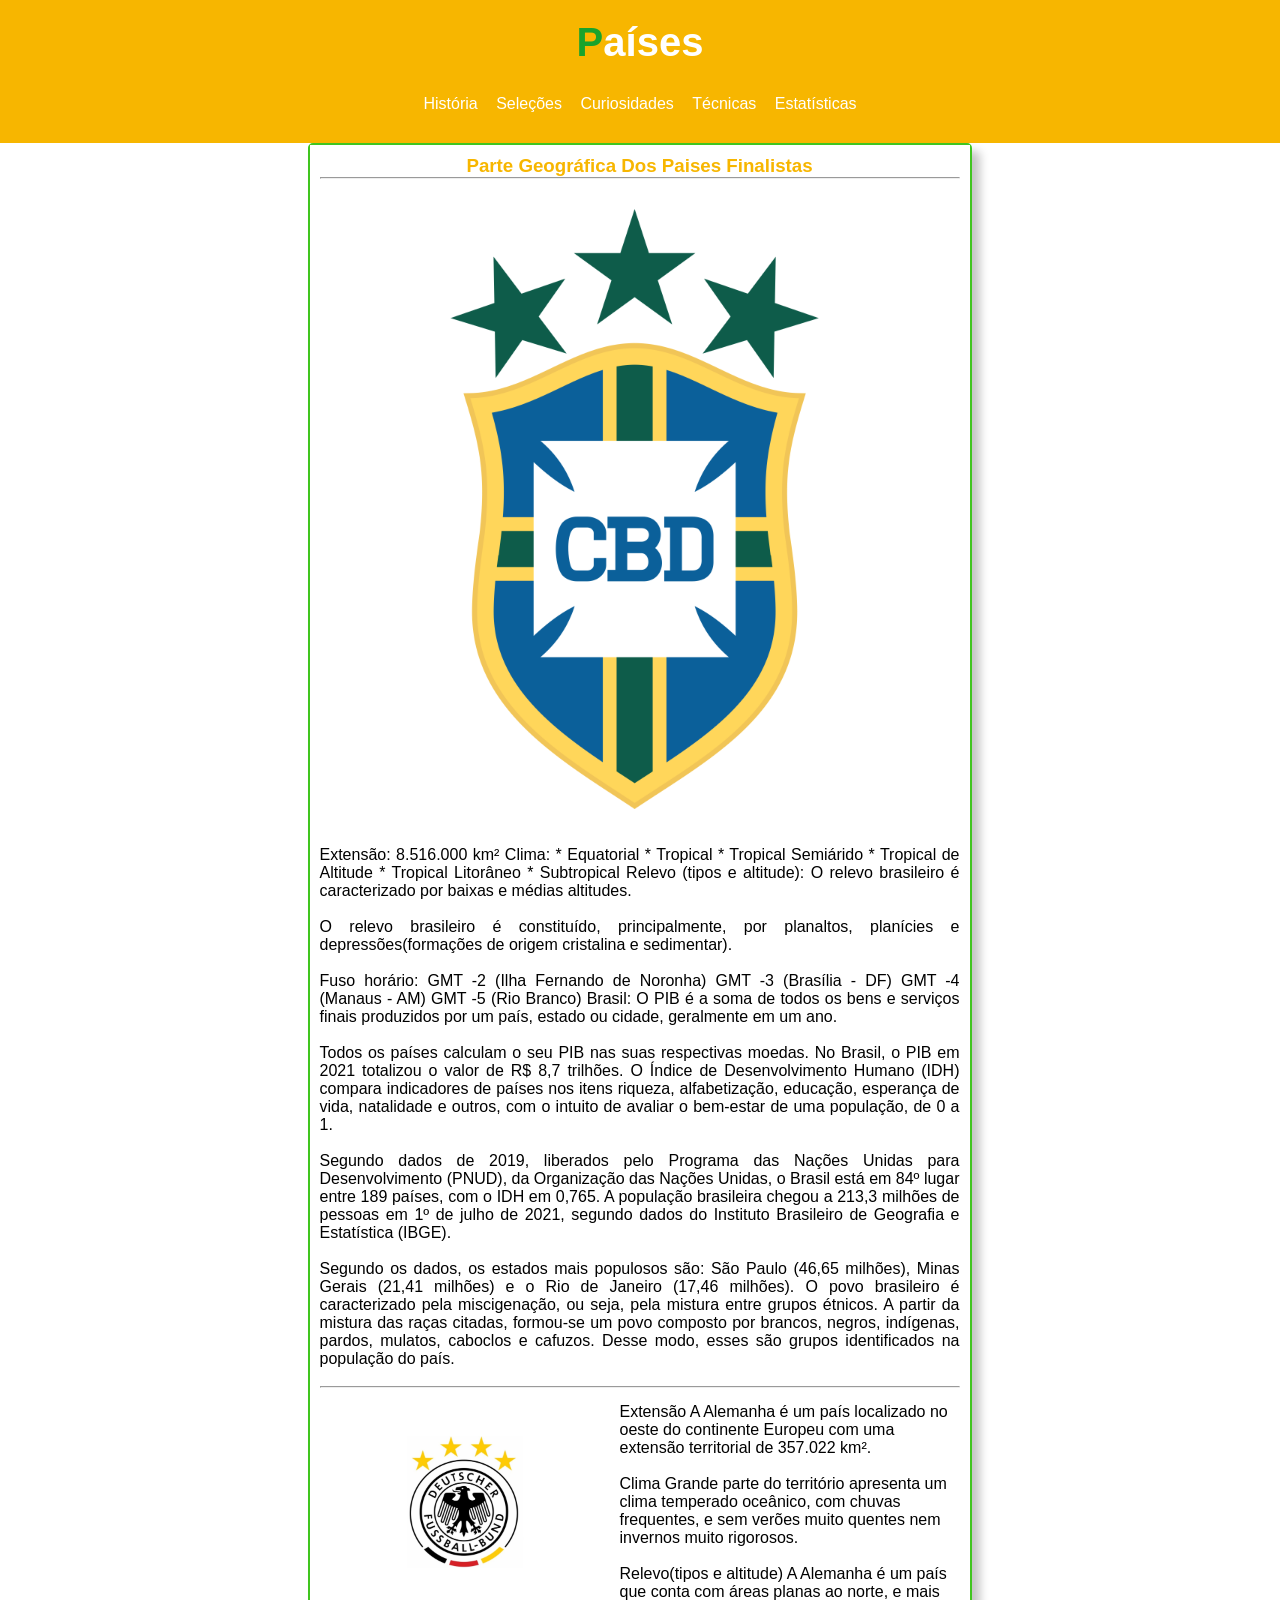
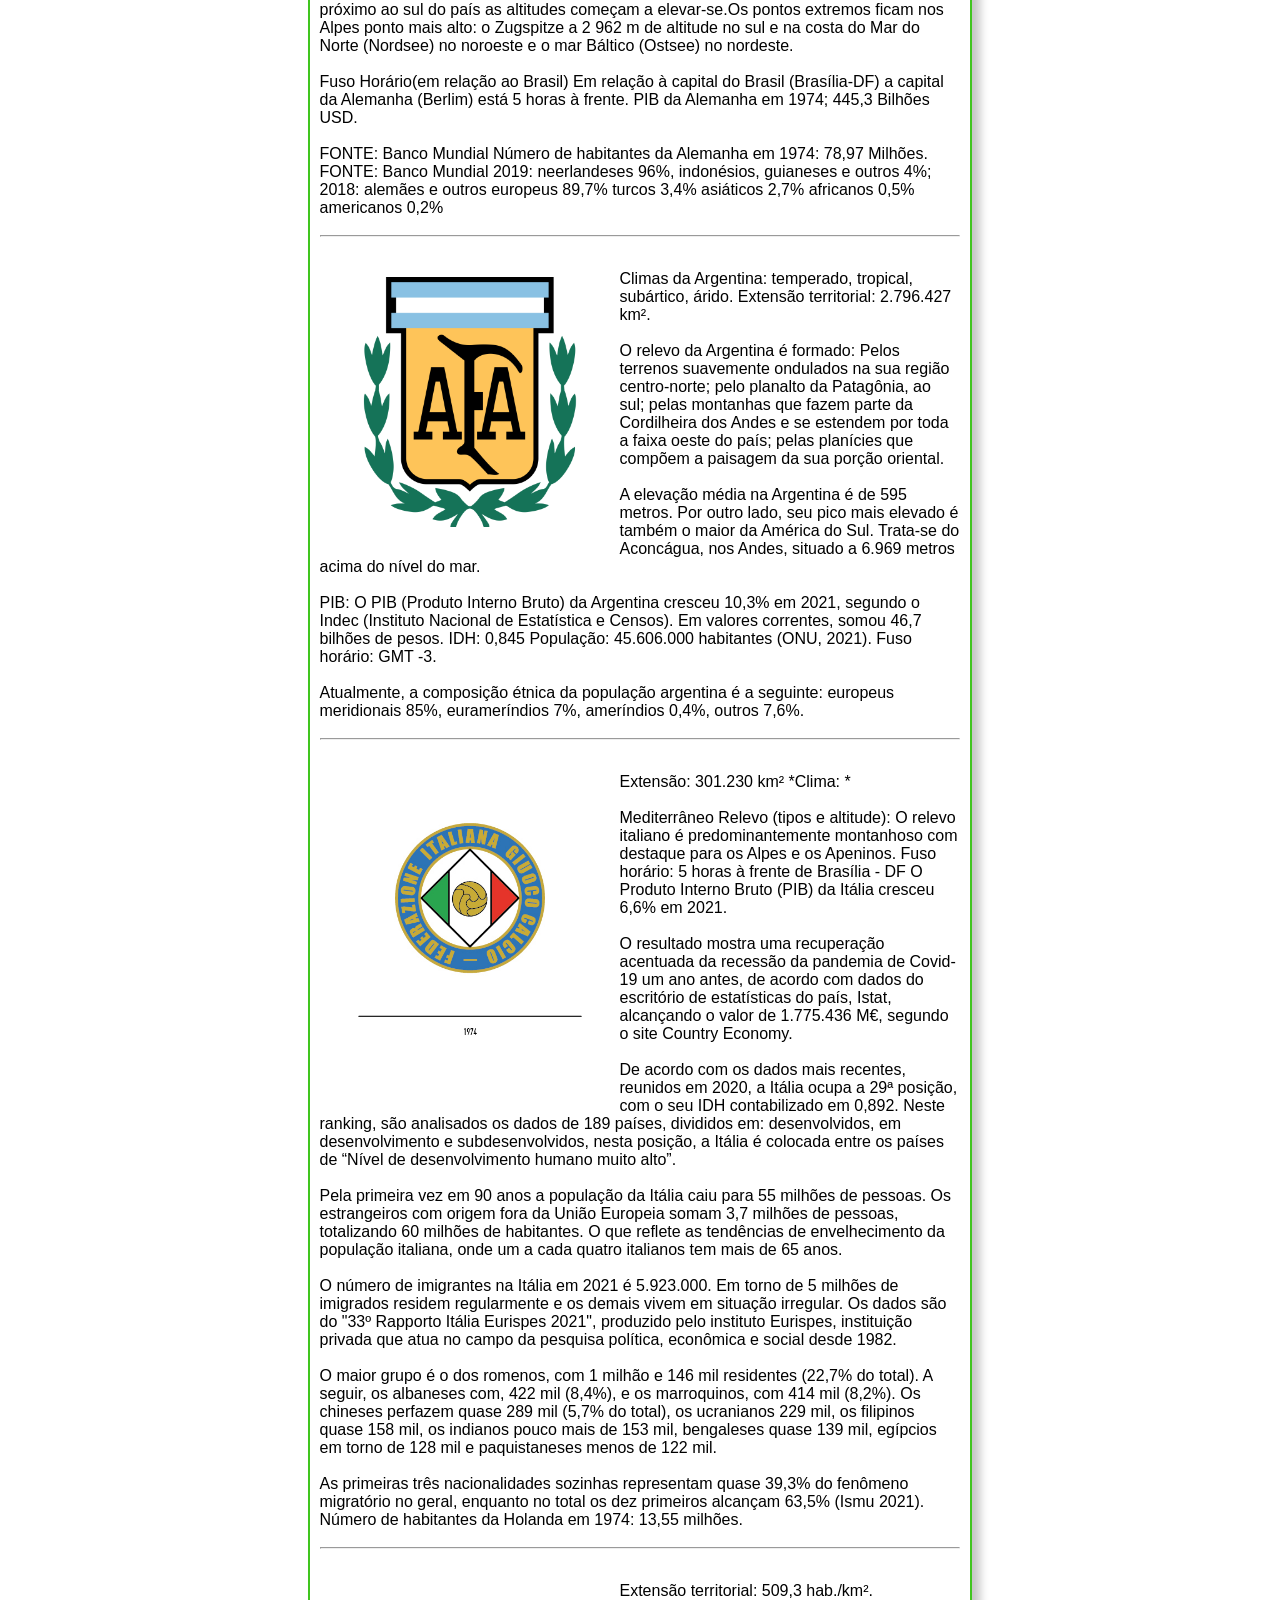
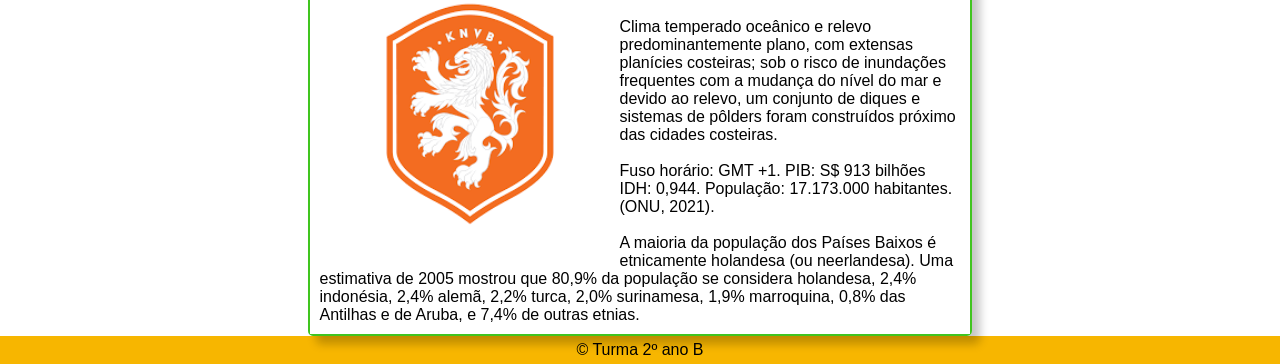
<file: index.html>
<!DOCTYPE html>
<html>

    <head>
		<title>Seleções</title>
		<meta charset="utf-8">
		<meta http-equiv="content-language" content="pt-br">
		<meta name="copyright" content="Turma 2 ano"> 
		<meta name="description" content="Futebol">

		<link rel="stylesheet" type="text/css" href="css/style1.css">
	</head>
	<body>
        <div id="cabecalho">
			<div id="logo">
				<h1><span style="color:rgb(25, 163, 44)">P</span>aíses</h1>
			</div>
			
			<div id="menu">
                		<a href="https://guiandrelino.github.io/SITE-COPA/" class="item_menu">História</a>
				<a href="https://guiandrelino.github.io/selecao/" class="item_menu">Seleções</a>
				<a href="https://guiandrelino.github.io/curiosidade/" class="item_menu">Curiosidades</a>
				<a href="https://guiandrelino.github.io/tecnicas/" class="item_menu">Técnicas</a>
                		<a href="https://guiandrelino.github.io/estatisticas/" class="item_menu">Estatísticas</a>
			</div>
        </div>

        <div id="conteudo">
			<div id="conteudo_esquerdo">
				<div id="postagem">
				<h3 style="text-align: center;">Parte Geográfica Dos Paises Finalistas</h3>
                <hr>
				<img id="selecao" src="img/brasil.png">
				<p id="paragrafo" style="text-align: justify;">  
                    <br>Extensão: 8.516.000 km² Clima: * Equatorial * Tropical * Tropical Semiárido * Tropical de Altitude * Tropical Litorâneo * Subtropical Relevo (tipos e altitude): O relevo brasileiro é caracterizado por baixas e médias altitudes. 
                    <br>
                    <br>O relevo brasileiro é constituído, principalmente, por planaltos, planícies e depressões(formações de origem cristalina e sedimentar). 
                    <br>
                    <br>Fuso horário: GMT -2 (Ilha Fernando de Noronha) GMT -3 (Brasília - DF) GMT -4 (Manaus - AM) GMT -5 (Rio Branco) Brasil: O PIB é a soma de todos os bens e serviços finais produzidos por um país, estado ou cidade, geralmente em um ano. 
                    <br>
                    <br>Todos os países calculam o seu PIB nas suas respectivas moedas. No Brasil, o PIB em 2021 totalizou o valor de R$ 8,7 trilhões. O Índice de Desenvolvimento Humano (IDH) compara indicadores de países nos itens riqueza, alfabetização, educação, esperança de vida, natalidade e outros, com o intuito de avaliar o bem-estar de uma população, de 0 a 1. 
                    <br>
                    <br>Segundo dados de 2019, liberados pelo Programa das Nações Unidas para Desenvolvimento (PNUD), da Organização das Nações Unidas, o Brasil está em 84º lugar entre 189 países, com o IDH em 0,765. A população brasileira chegou a 213,3 milhões de pessoas em 1º de julho de 2021, segundo dados do Instituto Brasileiro de Geografia e Estatística (IBGE). 
                    <br>
                    <br>Segundo os dados, os estados mais populosos são: São Paulo (46,65 milhões), Minas Gerais (21,41 milhões) e o Rio de Janeiro (17,46 milhões). O povo brasileiro é caracterizado pela miscigenação, ou seja, pela mistura entre grupos étnicos. A partir da mistura das raças citadas, formou-se um povo composto por brancos, negros, indígenas, pardos, mulatos, caboclos e cafuzos. Desse modo, esses são grupos identificados na população do país.
                    
                </p>
                <br>
                <hr>
                <p>
                    <img id="argentina" src="img/alemanhalogo.jpg">
                    Extensão A Alemanha é um país localizado no oeste do continente Europeu com uma extensão territorial de 357.022 km². 
                    <br>
                    <br>Clima Grande parte do território apresenta um clima temperado oceânico, com chuvas frequentes, e sem verões muito quentes nem invernos muito rigorosos. 
                    <br>
                    <br>Relevo(tipos e altitude) A Alemanha é um país que conta com áreas planas ao norte, e mais próximo ao sul do país as altitudes começam a elevar-se.Os pontos extremos ficam nos Alpes ponto mais alto: o Zugspitze a 2 962 m de altitude no sul e na costa do Mar do Norte (Nordsee) no noroeste e o mar Báltico (Ostsee) no nordeste. 
                    <br>
                    <br>Fuso Horário(em relação ao Brasil) Em relação à capital do Brasil (Brasília-DF) a capital da Alemanha (Berlim) está 5 horas à frente. PIB da Alemanha em 1974; 445,3 Bilhões USD.  
                    <br>
                    <br>FONTE: Banco Mundial Número de habitantes da Alemanha em 1974: 78,97 Milhões. FONTE: Banco Mundial 2019: neerlandeses 96%, indonésios, guianeses e outros 4%; 2018: alemães e outros europeus 89,7% turcos 3,4% asiáticos 2,7% africanos 0,5% americanos 0,2%
            </p>
                <br>
                <hr>
                    <p>
                    <img id="argentina" src="img/argentina.png">
                <br>Climas da Argentina: temperado, tropical, subártico, árido. Extensão territorial: 2.796.427 km².
                <br>
                <br>O relevo da Argentina é formado: Pelos terrenos suavemente ondulados na sua região centro-norte; pelo planalto da Patagônia, ao sul; pelas montanhas que fazem parte da Cordilheira dos Andes e se estendem por toda a faixa oeste do país; pelas planícies que compõem a paisagem da sua porção oriental.
                <br>
                <br>A elevação média na Argentina é de 595 metros. Por outro lado, seu pico mais elevado é também o maior da América do Sul. Trata-se do Aconcágua, nos Andes, situado a 6.969 metros acima do nível do mar.
                <br>
                <br>PIB: O PIB (Produto Interno Bruto) da Argentina cresceu 10,3% em 2021, segundo o Indec (Instituto Nacional de Estatística e Censos). Em valores correntes, somou 46,7 bilhões de pesos. IDH: 0,845 População: 45.606.000 habitantes (ONU, 2021). Fuso horário: GMT -3. 
                <br>
                <br>Atualmente, a composição étnica da população argentina é a seguinte: europeus meridionais 85%, eurameríndios 7%, ameríndios 0,4%, outros 7,6%.
            </p>
            <br>
            <hr>
            <p>
                <img id="argentina" src="img/italia.jpg">
            <br>Extensão: 301.230 km² *Clima: * 
            <br>
            <br>Mediterrâneo Relevo (tipos e altitude): O relevo italiano é predominantemente montanhoso com destaque para os Alpes e os Apeninos. Fuso horário: 5 horas à frente de Brasília - DF O Produto Interno Bruto (PIB) da Itália cresceu 6,6% em 2021.
            <br>
            <br>O resultado mostra uma recuperação acentuada da recessão da pandemia de Covid-19 um ano antes, de acordo com dados do escritório de estatísticas do país, Istat, alcançando o valor de 1.775.436 M€, segundo o site Country Economy. 
            <br>
            <br>De acordo com os dados mais recentes, reunidos em 2020, a Itália ocupa a 29ª posição, com o seu IDH contabilizado em 0,892. Neste ranking, são analisados os dados de 189 países, divididos em: desenvolvidos, em desenvolvimento e subdesenvolvidos, nesta posição, a Itália é colocada entre os países de “Nível de desenvolvimento humano muito alto”. 
            <br>
            <br>Pela primeira vez em 90 anos a população da Itália caiu para 55 milhões de pessoas. Os estrangeiros com origem fora da União Europeia somam 3,7 milhões de pessoas, totalizando 60 milhões de habitantes. O que reflete as tendências de envelhecimento da população italiana, onde um a cada quatro italianos tem mais de 65 anos. 
            <br>
            <br>O número de imigrantes na Itália em 2021 é 5.923.000. Em torno de 5 milhões de imigrados residem regularmente e os demais vivem em situação irregular. Os dados são do "33º Rapporto Itália Eurispes 2021", produzido pelo instituto Eurispes, instituição privada que atua no campo da pesquisa política, econômica e social desde 1982. 
            <br>
            <br>O maior grupo é o dos romenos, com 1 milhão e 146 mil residentes (22,7% do total). A seguir, os albaneses com, 422 mil (8,4%), e os marroquinos, com 414 mil (8,2%). Os chineses perfazem quase 289 mil (5,7% do total), os ucranianos 229 mil, os filipinos quase 158 mil, os indianos pouco mais de 153 mil, bengaleses quase 139 mil, egípcios em torno de 128 mil e paquistaneses menos de 122 mil. 
            <br>
            <br>As primeiras três nacionalidades sozinhas representam quase 39,3% do fenômeno migratório no geral, enquanto no total os dez primeiros alcançam 63,5% (Ismu 2021). Número de habitantes da Holanda em 1974: 13,55 milhões.
        </p>
        <br>
        <hr>
        <p>
            <img id="argentina" src="img/holanda.png">
        <br>Extensão territorial: 509,3 hab./km². 
        <br>
        <br>Clima temperado oceânico e relevo predominantemente plano, com extensas planícies costeiras; sob o risco de inundações frequentes com a mudança do nível do mar e devido ao relevo, um conjunto de diques e sistemas de pôlders foram construídos próximo das cidades costeiras. 
        <br>
        <br>Fuso horário: GMT +1. PIB: S$ 913 bilhões IDH: 0,944. População: 17.173.000 habitantes. (ONU, 2021). 
        <br>
        <br>A maioria da população dos Países Baixos é etnicamente holandesa (ou neerlandesa). Uma estimativa de 2005 mostrou que 80,9% da população se considera holandesa, 2,4% indonésia, 2,4% alemã, 2,2% turca, 2,0% surinamesa, 1,9% marroquina, 0,8% das Antilhas e de Aruba, e 7,4% de outras etnias.
    </p>
                </div>	
			
			</div>
        </div>
                
        <footer id="rodape">
            <p>&copy; Turma 2º ano B</p>
        </footer>
</body>
</html>
</file>
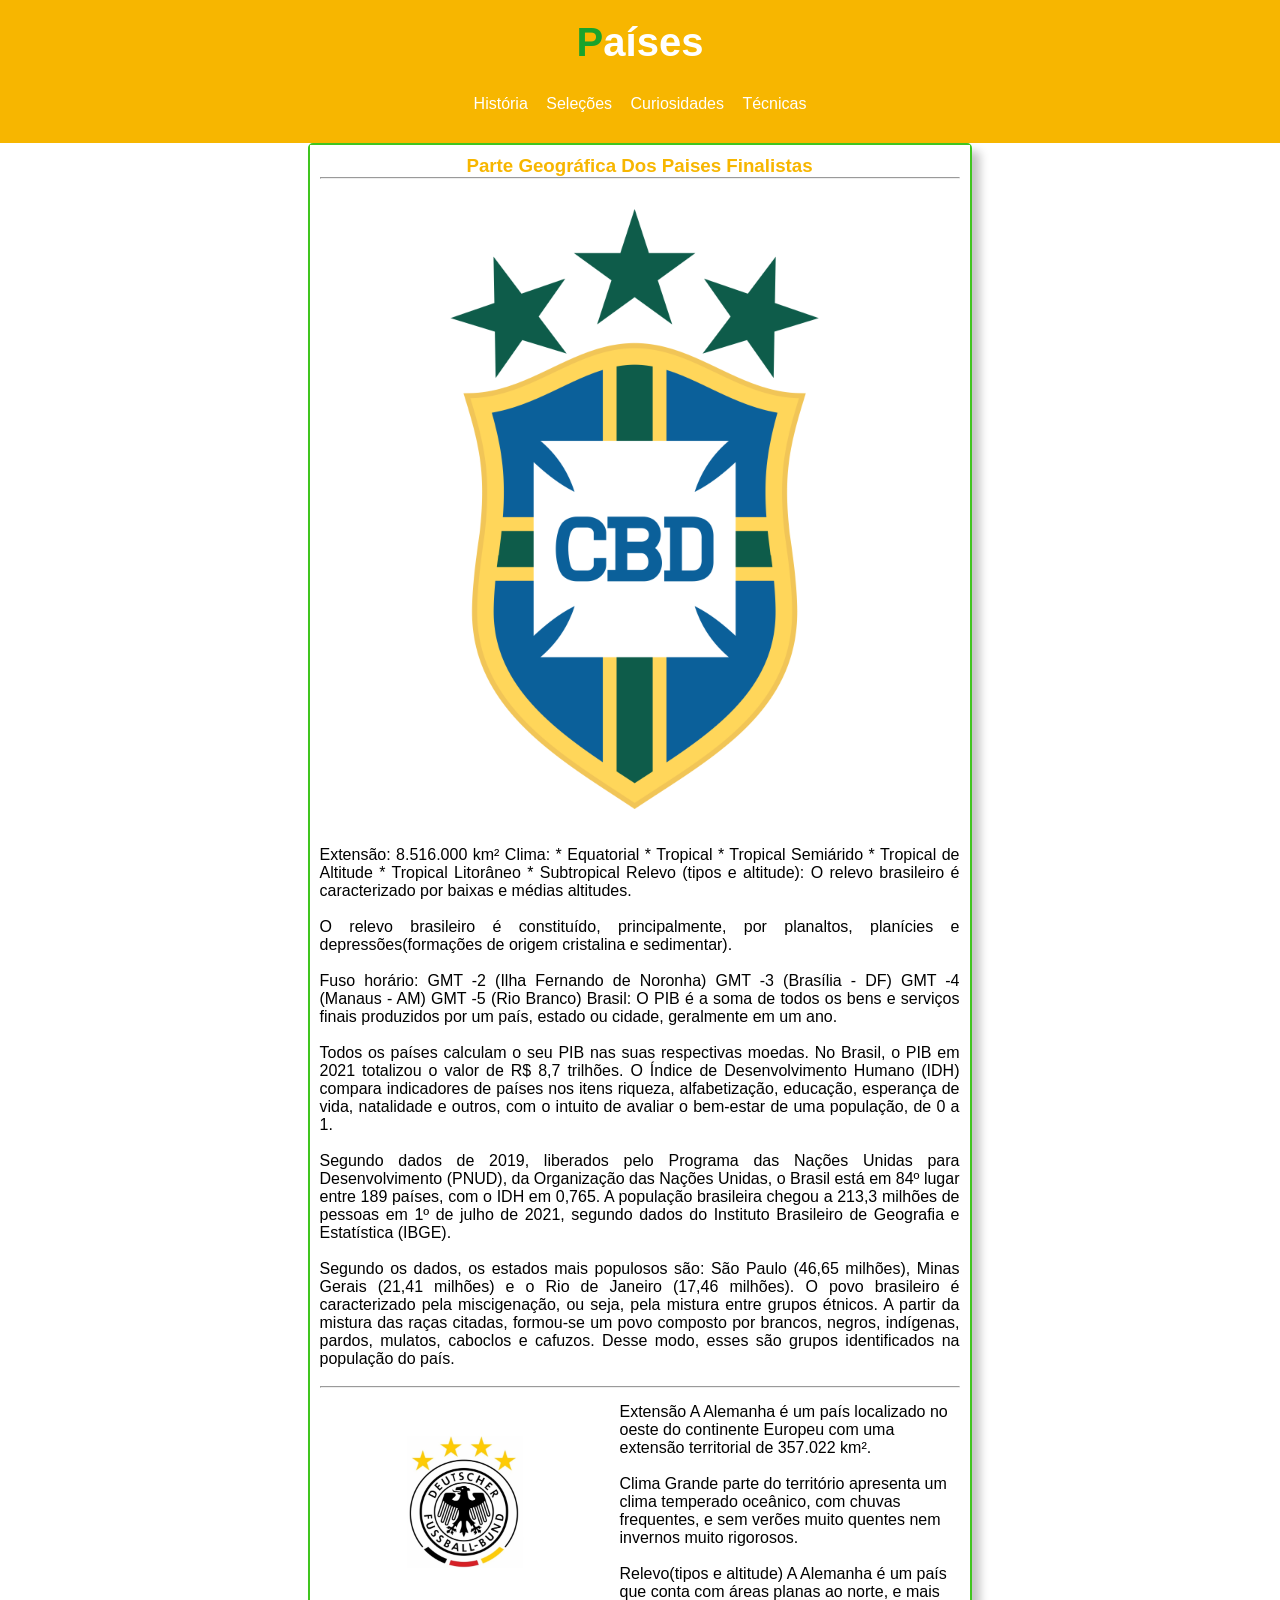
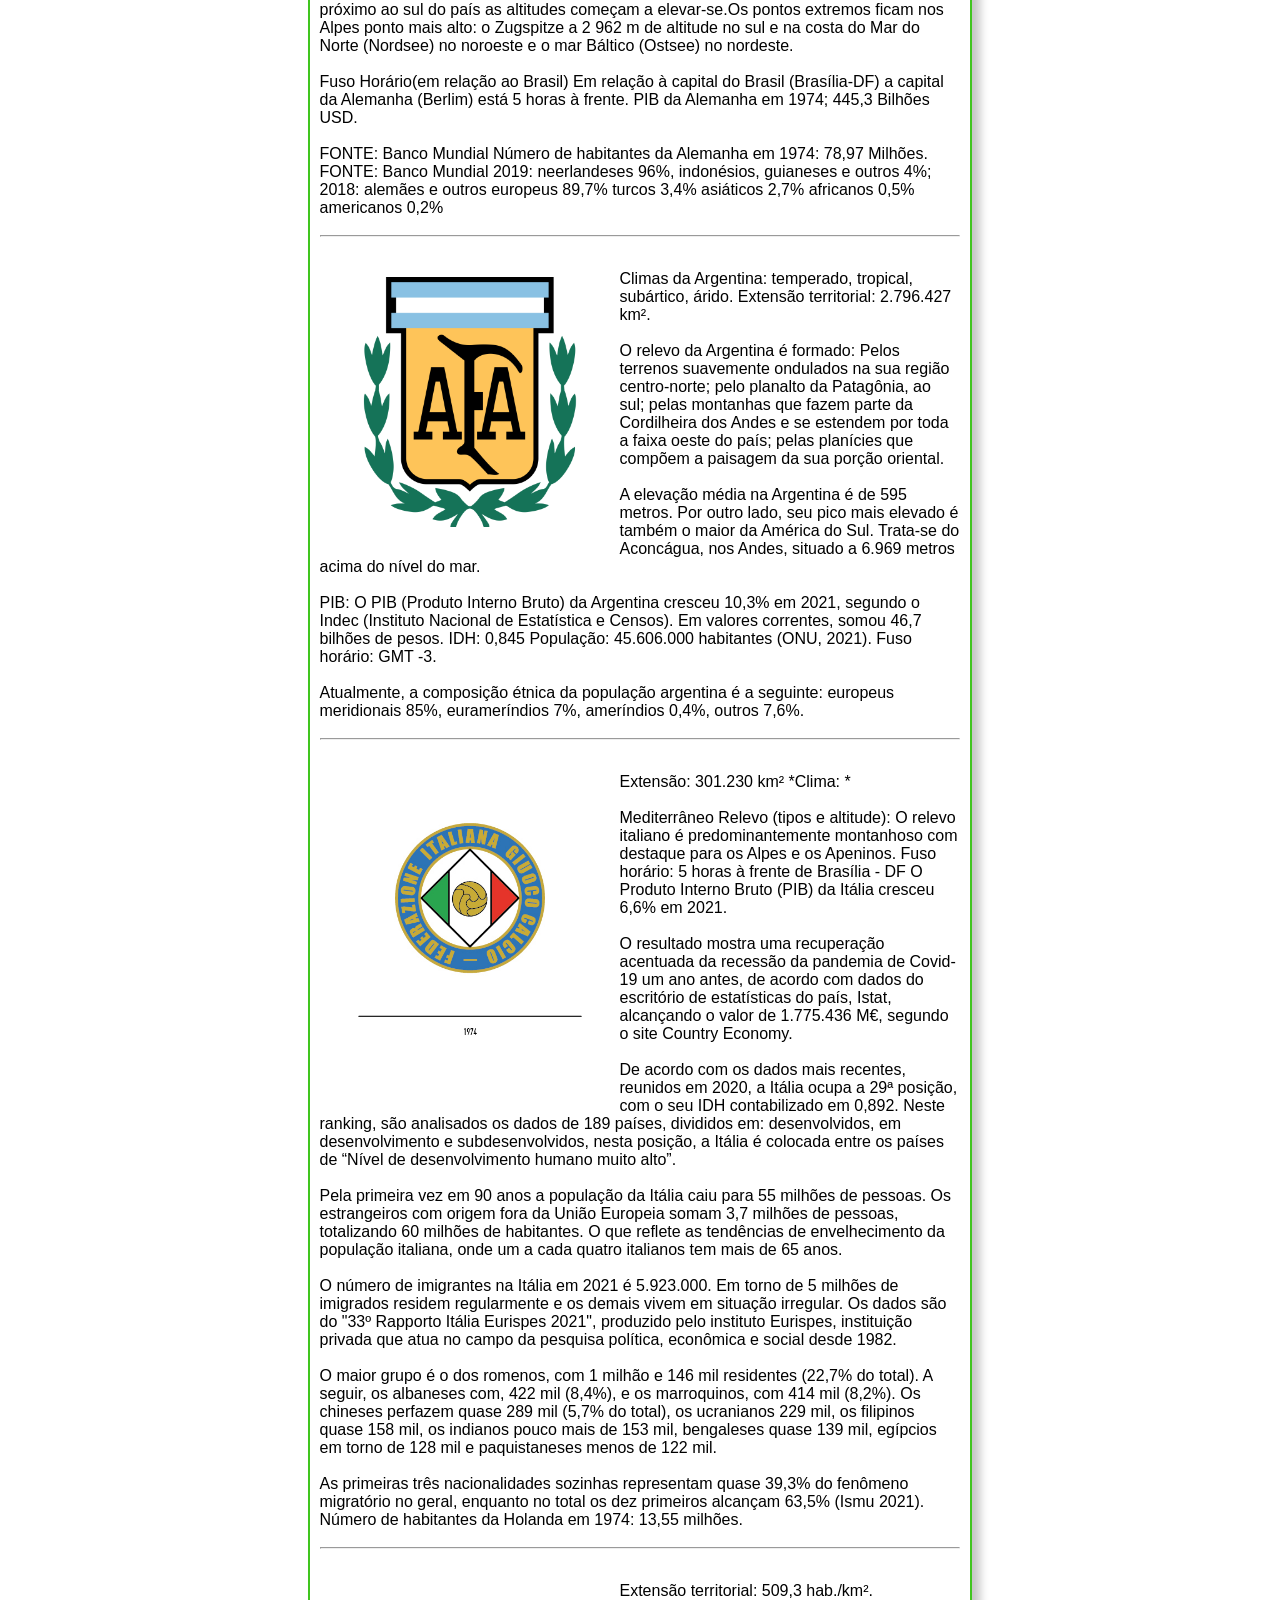
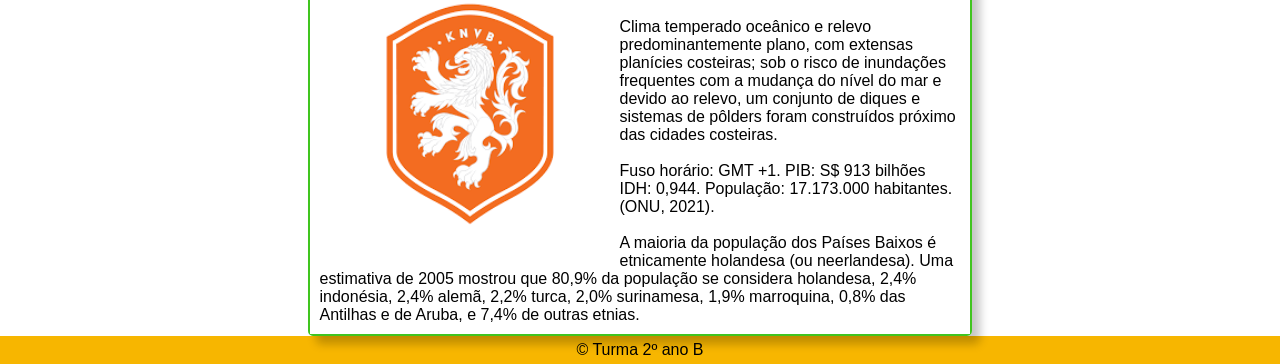
<file: seleçoes.html>
<!DOCTYPE html>
<html>

    <head>
		<title>Seleções</title>
		<meta charset="utf-8">
		<meta http-equiv="content-language" content="pt-br">
		<meta name="copyright" content="Turma 2 ano"> 
		<meta name="description" content="Futebol">

		<link rel="stylesheet" type="text/css" href="css/style1.css">
	</head>
	<body>
        <div id="cabecalho">
			<div id="logo">
				<h1><span style="color:rgb(25, 163, 44)">P</span>aíses</h1>
			</div>
			
			<div id="menu">
                <a href="file:///C:/Users/Andrelino/Desktop/Projeto/index.html" class="item_menu">História</a>
				<a href="file:///C:/Users/Andrelino/Desktop/Projeto/selecoes.html" class="item_menu">Seleções</a>
				<a href="file:///C:/Users/Andrelino/Desktop/Projeto/curiosidades.html" class="item_menu">Curiosidades</a>
				<a href="file:///C:/Users/Andrelino/Desktop/Projeto/tecnicas.html" class="item_menu">Técnicas</a>
			</div>
        </div>

        <div id="conteudo">
			<div id="conteudo_esquerdo">
				<div id="postagem">
				<h3 style="text-align: center;">Parte Geográfica Dos Paises Finalistas</h3>
                <hr>
				<img id="selecao" src="img/brasil.png">
				<p id="paragrafo" style="text-align: justify;">  
                    <br>Extensão: 8.516.000 km² Clima: * Equatorial * Tropical * Tropical Semiárido * Tropical de Altitude * Tropical Litorâneo * Subtropical Relevo (tipos e altitude): O relevo brasileiro é caracterizado por baixas e médias altitudes. 
                    <br>
                    <br>O relevo brasileiro é constituído, principalmente, por planaltos, planícies e depressões(formações de origem cristalina e sedimentar). 
                    <br>
                    <br>Fuso horário: GMT -2 (Ilha Fernando de Noronha) GMT -3 (Brasília - DF) GMT -4 (Manaus - AM) GMT -5 (Rio Branco) Brasil: O PIB é a soma de todos os bens e serviços finais produzidos por um país, estado ou cidade, geralmente em um ano. 
                    <br>
                    <br>Todos os países calculam o seu PIB nas suas respectivas moedas. No Brasil, o PIB em 2021 totalizou o valor de R$ 8,7 trilhões. O Índice de Desenvolvimento Humano (IDH) compara indicadores de países nos itens riqueza, alfabetização, educação, esperança de vida, natalidade e outros, com o intuito de avaliar o bem-estar de uma população, de 0 a 1. 
                    <br>
                    <br>Segundo dados de 2019, liberados pelo Programa das Nações Unidas para Desenvolvimento (PNUD), da Organização das Nações Unidas, o Brasil está em 84º lugar entre 189 países, com o IDH em 0,765. A população brasileira chegou a 213,3 milhões de pessoas em 1º de julho de 2021, segundo dados do Instituto Brasileiro de Geografia e Estatística (IBGE). 
                    <br>
                    <br>Segundo os dados, os estados mais populosos são: São Paulo (46,65 milhões), Minas Gerais (21,41 milhões) e o Rio de Janeiro (17,46 milhões). O povo brasileiro é caracterizado pela miscigenação, ou seja, pela mistura entre grupos étnicos. A partir da mistura das raças citadas, formou-se um povo composto por brancos, negros, indígenas, pardos, mulatos, caboclos e cafuzos. Desse modo, esses são grupos identificados na população do país.
                    
                </p>
                <br>
                <hr>
                <p>
                    <img id="argentina" src="img/alemanhalogo.jpg">
                    Extensão A Alemanha é um país localizado no oeste do continente Europeu com uma extensão territorial de 357.022 km². 
                    <br>
                    <br>Clima Grande parte do território apresenta um clima temperado oceânico, com chuvas frequentes, e sem verões muito quentes nem invernos muito rigorosos. 
                    <br>
                    <br>Relevo(tipos e altitude) A Alemanha é um país que conta com áreas planas ao norte, e mais próximo ao sul do país as altitudes começam a elevar-se.Os pontos extremos ficam nos Alpes ponto mais alto: o Zugspitze a 2 962 m de altitude no sul e na costa do Mar do Norte (Nordsee) no noroeste e o mar Báltico (Ostsee) no nordeste. 
                    <br>
                    <br>Fuso Horário(em relação ao Brasil) Em relação à capital do Brasil (Brasília-DF) a capital da Alemanha (Berlim) está 5 horas à frente. PIB da Alemanha em 1974; 445,3 Bilhões USD.  
                    <br>
                    <br>FONTE: Banco Mundial Número de habitantes da Alemanha em 1974: 78,97 Milhões. FONTE: Banco Mundial 2019: neerlandeses 96%, indonésios, guianeses e outros 4%; 2018: alemães e outros europeus 89,7% turcos 3,4% asiáticos 2,7% africanos 0,5% americanos 0,2%
            </p>
                <br>
                <hr>
                    <p>
                    <img id="argentina" src="img/argentina.png">
                <br>Climas da Argentina: temperado, tropical, subártico, árido. Extensão territorial: 2.796.427 km².
                <br>
                <br>O relevo da Argentina é formado: Pelos terrenos suavemente ondulados na sua região centro-norte; pelo planalto da Patagônia, ao sul; pelas montanhas que fazem parte da Cordilheira dos Andes e se estendem por toda a faixa oeste do país; pelas planícies que compõem a paisagem da sua porção oriental.
                <br>
                <br>A elevação média na Argentina é de 595 metros. Por outro lado, seu pico mais elevado é também o maior da América do Sul. Trata-se do Aconcágua, nos Andes, situado a 6.969 metros acima do nível do mar.
                <br>
                <br>PIB: O PIB (Produto Interno Bruto) da Argentina cresceu 10,3% em 2021, segundo o Indec (Instituto Nacional de Estatística e Censos). Em valores correntes, somou 46,7 bilhões de pesos. IDH: 0,845 População: 45.606.000 habitantes (ONU, 2021). Fuso horário: GMT -3. 
                <br>
                <br>Atualmente, a composição étnica da população argentina é a seguinte: europeus meridionais 85%, eurameríndios 7%, ameríndios 0,4%, outros 7,6%.
            </p>
            <br>
            <hr>
            <p>
                <img id="argentina" src="img/italia.jpg">
            <br>Extensão: 301.230 km² *Clima: * 
            <br>
            <br>Mediterrâneo Relevo (tipos e altitude): O relevo italiano é predominantemente montanhoso com destaque para os Alpes e os Apeninos. Fuso horário: 5 horas à frente de Brasília - DF O Produto Interno Bruto (PIB) da Itália cresceu 6,6% em 2021.
            <br>
            <br>O resultado mostra uma recuperação acentuada da recessão da pandemia de Covid-19 um ano antes, de acordo com dados do escritório de estatísticas do país, Istat, alcançando o valor de 1.775.436 M€, segundo o site Country Economy. 
            <br>
            <br>De acordo com os dados mais recentes, reunidos em 2020, a Itália ocupa a 29ª posição, com o seu IDH contabilizado em 0,892. Neste ranking, são analisados os dados de 189 países, divididos em: desenvolvidos, em desenvolvimento e subdesenvolvidos, nesta posição, a Itália é colocada entre os países de “Nível de desenvolvimento humano muito alto”. 
            <br>
            <br>Pela primeira vez em 90 anos a população da Itália caiu para 55 milhões de pessoas. Os estrangeiros com origem fora da União Europeia somam 3,7 milhões de pessoas, totalizando 60 milhões de habitantes. O que reflete as tendências de envelhecimento da população italiana, onde um a cada quatro italianos tem mais de 65 anos. 
            <br>
            <br>O número de imigrantes na Itália em 2021 é 5.923.000. Em torno de 5 milhões de imigrados residem regularmente e os demais vivem em situação irregular. Os dados são do "33º Rapporto Itália Eurispes 2021", produzido pelo instituto Eurispes, instituição privada que atua no campo da pesquisa política, econômica e social desde 1982. 
            <br>
            <br>O maior grupo é o dos romenos, com 1 milhão e 146 mil residentes (22,7% do total). A seguir, os albaneses com, 422 mil (8,4%), e os marroquinos, com 414 mil (8,2%). Os chineses perfazem quase 289 mil (5,7% do total), os ucranianos 229 mil, os filipinos quase 158 mil, os indianos pouco mais de 153 mil, bengaleses quase 139 mil, egípcios em torno de 128 mil e paquistaneses menos de 122 mil. 
            <br>
            <br>As primeiras três nacionalidades sozinhas representam quase 39,3% do fenômeno migratório no geral, enquanto no total os dez primeiros alcançam 63,5% (Ismu 2021). Número de habitantes da Holanda em 1974: 13,55 milhões.
        </p>
        <br>
        <hr>
        <p>
            <img id="argentina" src="img/holanda.png">
        <br>Extensão territorial: 509,3 hab./km². 
        <br>
        <br>Clima temperado oceânico e relevo predominantemente plano, com extensas planícies costeiras; sob o risco de inundações frequentes com a mudança do nível do mar e devido ao relevo, um conjunto de diques e sistemas de pôlders foram construídos próximo das cidades costeiras. 
        <br>
        <br>Fuso horário: GMT +1. PIB: S$ 913 bilhões IDH: 0,944. População: 17.173.000 habitantes. (ONU, 2021). 
        <br>
        <br>A maioria da população dos Países Baixos é etnicamente holandesa (ou neerlandesa). Uma estimativa de 2005 mostrou que 80,9% da população se considera holandesa, 2,4% indonésia, 2,4% alemã, 2,2% turca, 2,0% surinamesa, 1,9% marroquina, 0,8% das Antilhas e de Aruba, e 7,4% de outras etnias.
    </p>
                </div>	
			
			</div>
        </div>
                
        <footer id="rodape">
            <p>&copy; Turma 2º ano B</p>
        </footer>
</body>
</html>
</file>
<file: css/style1.css>
*{
	padding:0px;
	margin:0px;
}

body{
    background-color: white;
    font-family: "Trebuchet MS",helvetica, sans-serif;
    margin:0px;
    border:0px solid white;
    
}

#cabecalho{
    background-color:#f7b600;
    text-align:center;
    color:white;
    padding:15px;
}

#logo{
    border: 0px solid pink;
    text-align:center;
}

#menu{
    border: 0px solid pink;
    padding:15px;
    margin-top:15px;
}

.item_menu{
    color:white;
    text-decoration:none;
    padding:7px;
}

.item_menu:hover{
    background-color:white;
    color:rgb(64, 197, 31);
}

h1{
    font-size:40px;
    margin-top:5px;
}

#conteudo{
	background-color:white;
	width:665px;
	margin: 0 auto;
}

#conteudo_esquerdo{
	border:2px solid rgb(64, 197, 31);
	width:660px;
	float:left;
    box-shadow: 8px 8px 10px rgba(0, 0, 0, 0.233);
    border-radius: 5px;
}

#selecao{
    width: 600px;
    height: auto;
    padding: 15px;
}

#argentina{
    width: 250px;
    float: left;
    padding: 25px;
}

#conteudo_direito{
	border:2px solid rgb(64, 197, 31);
	width:270px;
	float:right;
	box-shadow: 8px 8px 10px rgba(0, 0, 0, 0.233);
    border-radius: 5px;
}   

#rodape{
	background-color:#f7b600;
	clear:both;
    padding: 5px;
    text-align: center;
}

#postagem{
	background-color:white;
	padding:10px;
}

h3{
	color:#f7b600;
}

span{
	margin-top:10px;
}

a{
	color:#f7b600;
}

hr{
	margin-bottom:15px;
}

.postagem_direita{
	background-color:white;
	height:250px;
    width: 250px;
	border: 1px solid #f7b600;
	margin:10px;
    border-radius: 5px;
}

.titulo{
	background-color:#f7b600;
	color:white;
	padding:5px;
	margin:10px;
    text-align: center;
    border-radius: 2px;
}

.postagem_direita1{
	background-color:white;
	height:150px;
    width: 250px;
	border: 1px solid #f7b600;
	margin:10px;
    border-radius: 5px;
}
</file>
